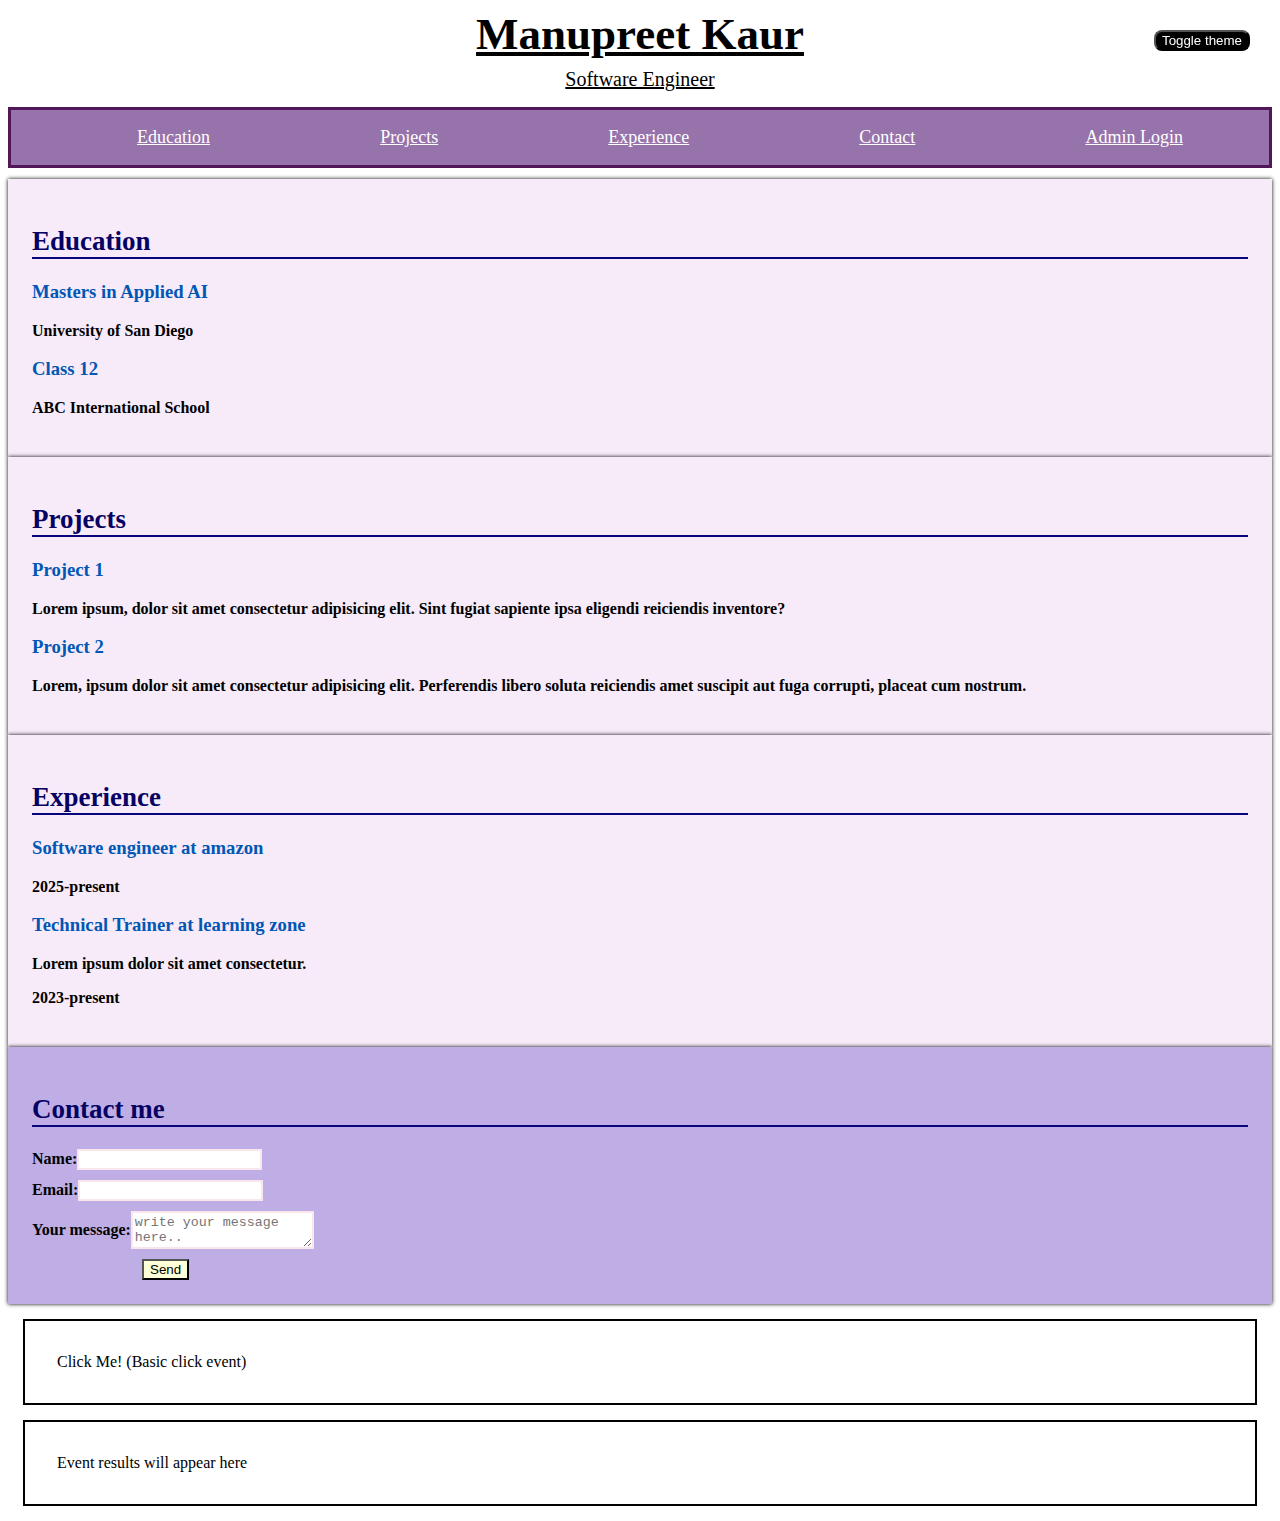
<file: HTML/portfolio.html>
<!DOCTYPE html>
<html lang="en">

<head>
    <meta charset="UTF-8">
    <meta name="viewport" content="width=device-width, initial-scale=1.0">
    <title>Portfolio</title>
    <link rel="stylesheet" href="portstyle.css">
</head>


<body>

    <h1><u>Manupreet Kaur</u></h1>
    <p id="bio"><u>Software Engineer</u></p>
    <nav>

        <ul type="">
            <li><a href="#education">Education</a></li> <!--this # will directly take us there-->
            <li><a href="#projects">Projects</a></li>
            <li><a href="#experience">Experience</a></li>
            <!--<li><a href="#skills" target="_blank">Skills</a></li>
            <li><a href="hobbies.html" target="_blank">Hobbies</a></li>-->
            <li><a href="#contact">Contact</a></li>
            <li><a href="#admin-login" onclick="showAdminSection()">Admin Login</a></li>
        </ul>
    </nav>

    <!--LIGHT DARK MODE-->
    <button id="toggle-butn">Toggle theme</button>

    <section id="education" class="">
        <h2>Education</h2>
        <h3>Masters in Applied AI</h3>
        <p>University of San Diego</p>
        <h3>Class 12</h3>
        <p>ABC International School</p>
    </section>


    <section id="projects" class="">
        <h2>Projects</h2>
        <div class="">
            <h3>Project 1</h3>
            <p>Lorem ipsum, dolor sit amet consectetur adipisicing elit. Sint fugiat sapiente ipsa eligendi reiciendis
                inventore?</p>
            <h3>Project 2</h3>
            <p>Lorem, ipsum dolor sit amet consectetur adipisicing elit. Perferendis libero soluta reiciendis amet
                suscipit aut fuga corrupti, placeat cum nostrum.</p>

        </div>

    </section>

    <section id="experience" class="">
        <h2>Experience</h2>
        <div class="">
            <h3>Software engineer at amazon</h3>
            <p>2025-present</p>
            <h3>Technical Trainer at learning zone</h3>
            <p>Lorem ipsum dolor sit amet consectetur.</p>
            <p>2023-present</p>
        </div>
    </section>

    <section id="contact" class="cont-grp">
        <h2>Contact me</h2>
        <form id="contact-form">
            <div class="form-row">
                Name:<input type="text" id="name" required>
            </div>
            <div class="form-row">
                Email:<input type="email" id="email" required>
            </div>
            <div class="form-row">
                Your message:<textarea name="myt" id="msg" placeholder="write your message here.."></textarea><br>
            </div>
            <div class="sendbtn">
                <button type="submit" style="background-color: rgb(255, 255, 216);">Send</button>
            </div>
        </form>
    </section>

    <section id="admin-login" class="cont-grp">
        <h2>Admin Login</h2>
        <form id="admin-form">
            <label>Username</label>
            <input type="text" id="username">
            <label>Password</label>
            <input type="password" id="pw"><br><br>
            <button type="submit" style="background-color: rgb(255, 255, 216);" id="">Send</button>
        </form>
    </section>

    <section id="user-msgs" class="cont-grp">
        <h2>User Messages</h2>
        <div id="">

        </div>
    </section>
    
    <!-- CLICK EVENT-->
    <div id="click-button" class="interactive-element" style="border: 2px solid; margin: 15px; padding: 2rem;">
        Click Me! (Basic click event)
    </div>

    <!--OUTPUT AREA-->
    <div id="output" style="border: 2px solid; margin: 15px; padding: 2rem;">Event results will appear here</div>

    <!-- JAVASCRIPT-->
    <script src="portfolio.js"></script> <!--LAST ME AYEGA YEH KYUKI PEHL HTML SAARA LOAD HOJAYE TOH IT WILL WORK -->
</body>

</html>
</file>
<file: HTML/portstyle.css>
h1{
    
    text-align: center;
    font-size: 45px;
    margin: 3px;
    margin-bottom: 0rem;

    background-color: #fff;
    font-family: 'Times New Roman', Times, serif;
}
#bio{
    text-align: center;
    font-size: 20px;
    padding-top: 8px;
    margin-top: 0rem;
    margin-bottom: 1rem;
    /*border-style: solid; or border: 2px solid;
    border-color: black;
    border-radius: 50px;*/
    background-color: #fff;
}


section{
    background-color: rgb(248, 235, 249);
    padding: 1.5rem;
    box-shadow: 0 0 4px;
    font-weight: bold;
}
nav{
    background-color: rgb(150, 115, 170);
    margin-top: 0.5rem;
    margin-bottom: 0.7rem;
    padding: 1px;
    border: 3.5px solid rgb(81, 23, 89);
   
}
nav ul{
    list-style-type: none;
    display: flex;
    justify-content: space-around;

}
nav ul li a{
    color: #ffffff;
    font-size: 18px;
}
h2{
    color: #050263;
    font-size: 27px;
    border-bottom: 2px solid #080479;
}
.cont-grp{
    background-color: rgb(191, 174, 229);
}
h3{
    color: rgb(0, 87, 181);
}
a:hover{
    color:#080479;
}
.cont-grp input,textarea{
    border: 2px solid rgb(249, 229, 236);
}

#admin-login{
    display: none;
}

#user-msgs{
    display: none;
}

.sendbtn{
    display: flex;
    /*justify-content: center;*/
    margin-left: 110px; /* ?????*/
    /*transition: background-color green 0.5s ease;*/
}
.sendbtn:hover{
    background-color: green;
}


.form-row{
    /*since alignment is not correct*/
    display: flex;
    align-items: center; /*isse "your message" middle me aagya horizonatally*/
    margin: 10px 0;/*top bottom*/
}

#toggle-butn{
    position: fixed;/*scroll kroge toh b same jgah rhega*/
    top: 30px;
    right: 30px;/*margin nhi use hota yaha*/
    background-color: black;
    color: white;
    cursor: pointer;
    border-radius: 8px;
    transition: purple 0.5s ease;

}
#toggle-butn:hover{
    background-color: rgb(3, 5, 137);
}

.dark-mode{
    background-color: #050263;
    color: #fff;
}

.dark-mode header{
    background-color: #080479;
}

.dark-mode nav{
    background-color: #555;
}
</file>
